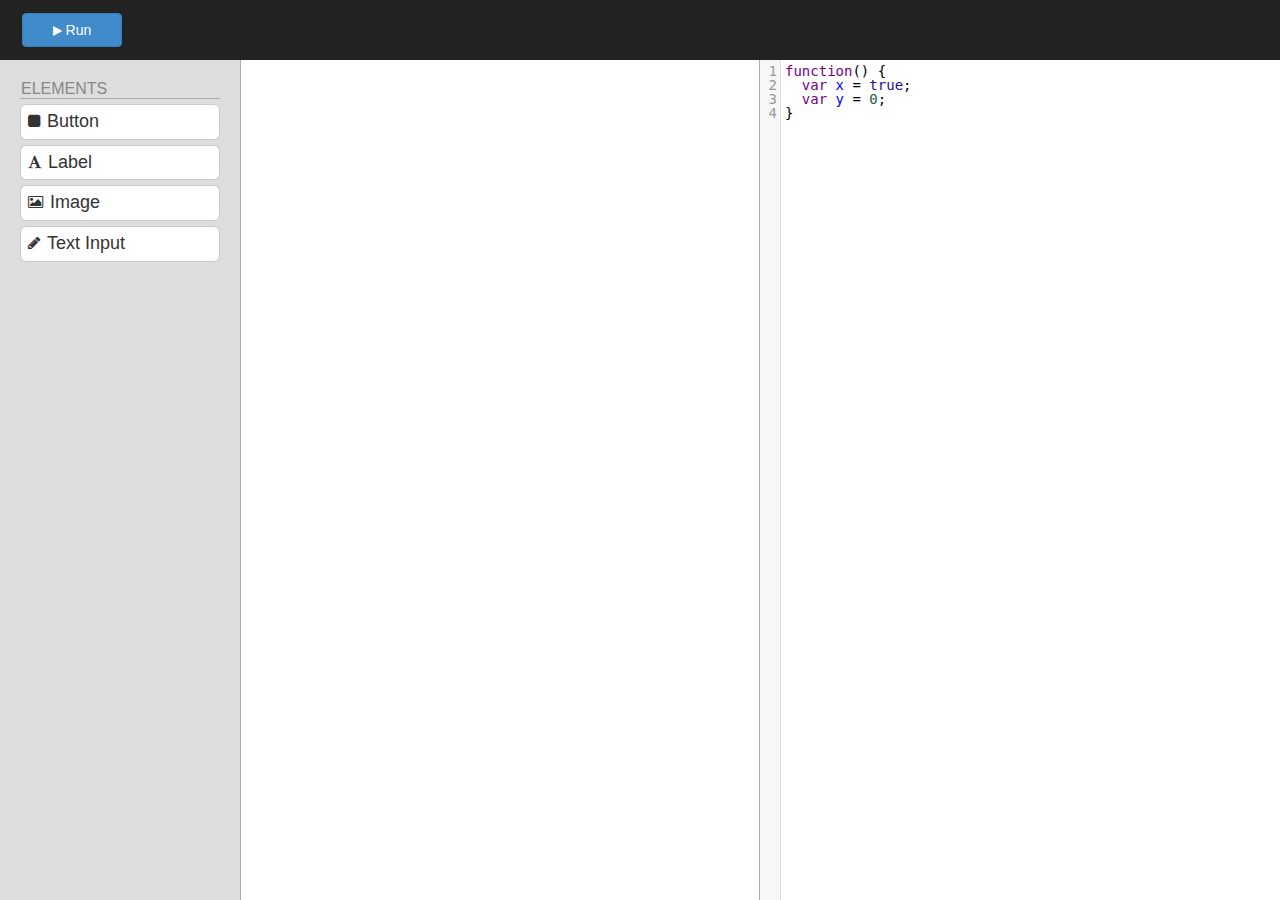
<file: index.html>
<!DOCTYPE html>
<html lang="en">
<head>
    <meta charset="UTF-8">
    <title>App Maker</title>

    <link rel="stylesheet" href="css/style.css" />
    <link rel="stylesheet" href="css/bootstrap.css" />
    <link rel="stylesheet" href="font-awesome/css/font-awesome.min.css" />

    <script type="text/javascript" src="lib/lodash.min.js"></script>
    <script type="text/javascript" src="lib/zepto.min.js"></script>
    <script type="text/javascript" src="src/app.js"></script>

    <script src="lib/codemirror/codemirror.js"></script>
    <link rel="stylesheet" href="lib/codemirror/codemirror.css">
    <script src="lib/codemirror/javascript.js"></script>
</head>
<body>
    <div id="section-toolbar" style="padding:30px;">

        <div class="btn-group">
            <button class="btn btn-primary run" type="button">
                <i class ="fa fa-play"></i> Run
            </button>
        </div>

    </div>
    <div id="section-sidebar">

        <div id="create-elements">
            <h3>Elements</h3>

            <div class="draggable btn btn-default btn-lg" draggable="true" data-element-type="button">
                Button <i class="fa fa-square"></i>
            </div>
            <div class="draggable btn btn-default btn-lg" draggable="true" data-element-type="label">
                Label <i class="fa fa-font"></i>
            </div>
            <div class="draggable btn btn-default btn-lg" draggable="true" data-element-type="image">
                Image <i class = "fa fa-picture-o"></i>
            </div>
            <div class="draggable btn btn-default btn-lg" draggable="true" data-element-type="text">
                Text Input <i class = "fa fa-pencil"></i>
            </div>
        </div>


        <div id="view-properties">
            <h3>IDENTIFIER</h3>
            <input id="view-id" type="text" class="form-control">

            <h3>Properties</h3>

            <div id="properties-container">
            </div>

            <h3>Actions</h3>
            <div id="actions-container">
            </div>
        </div>
    </div>
    <div id="section-editor">
        <div id="section-canvas">
            <div id="current-selection"></div>
        </div>
        <div id="section-code">
        </div>
    </div>
</body>
</html>
</file>
<file: css/style.css>
body {
    background: #fafafa;
    padding: 0;
    margin: 0;
    box-sizing: border-box;
    font: 14pt/1.6 Helvetica, Arial, sans-serif;
}

button, input, select, textarea {
    font: inherit;
}

#section-toolbar {
    padding: 20px;
    background: #222;
    color: #fafafa;
    height: 20px;
}

#section-toolbar .btn.run {
    bottom: 22px;
    right: 8px;
    width: 100px;
    margin-top: 5px;
}

#section-sidebar {
    background: #ddd;
    padding: 20px;
    position: absolute;
    left: 0;
    bottom: 0;
    top: 60px;
    overflow: auto;
    width: 240px;
}

#section-sidebar h3 {
    font-size: 12pt;
    margin: 0;
    color: #888;
    text-transform: uppercase;
    font-weight: normal;
    padding-left: 1px;
    border-bottom: 1px solid #aaa;
}

#view-properties {
    margin-top: 20px;
    display: none;
}

#view-id {
    margin: 5px 0 10px 0;
}

#properties-container {
    margin-bottom: 10px;
}

.property-input {
	width: 90px;
}

#section-editor {
    position: absolute;
    top: 60px;
    bottom: 0;
    left: 240px;
    right: 0;
}

#section-canvas {
    padding: 20px;
    position: absolute;
    top: 0;
    bottom: 0;
    width: 50%;
    background: #fff;
    border-left: 1px solid #aaa;
    border-right: 1px solid #aaa;
    overflow: hidden;
    font-size: 16pt;
}

img.element {
    background: url('placeholder.png') no-repeat center #eee;
}

#section-canvas .element {
    position: absolute;
    z-index: 25;
}

#section-canvas .element.selected {
    z-index: 100;
}

#current-selection {
    position: absolute;
    border: 2px dotted green;
    display: none;
    z-index: 50;
}

#section-code {
    padding: 0px;
    position: absolute;
    top: 0;
    bottom: 0;
    right: 0;
    width: 50%;
    background: #ddd;
}

#create-elements .btn {
    margin-top:5px;
    width:200px;
    padding: 5px;
    text-align: left;
}

#create-elements .btn i {
    float: left;
    margin-top: 4px;
    margin-left: 2px;
    margin-right: 7px;
}

#sidebutton {
    padding-top:8px;
}

.fa {
    font-size:0.8em;
}
</file>
<file: lib/codemirror/codemirror.css>
/* BASICS */

.CodeMirror {
  /* Set height, width, borders, and global font properties here */
  font-family: monospace;
  height: 100%;
}
.CodeMirror-scroll {
  /* Set scrolling behaviour here */
  overflow: auto;
}

/* PADDING */

.CodeMirror-lines {
  padding: 4px 0; /* Vertical padding around content */
}
.CodeMirror pre {
  padding: 0 4px; /* Horizontal padding of content */
}

.CodeMirror-scrollbar-filler, .CodeMirror-gutter-filler {
  background-color: white; /* The little square between H and V scrollbars */
}

/* GUTTER */

.CodeMirror-gutters {
  border-right: 1px solid #ddd;
  background-color: #f7f7f7;
  white-space: nowrap;
}
.CodeMirror-linenumbers {}
.CodeMirror-linenumber {
  padding: 0 3px 0 5px;
  min-width: 20px;
  text-align: right;
  color: #999;
}

/* CURSOR */

.CodeMirror div.CodeMirror-cursor {
  border-left: 1px solid black;
  z-index: 3;
}
/* Shown when moving in bi-directional text */
.CodeMirror div.CodeMirror-secondarycursor {
  border-left: 1px solid silver;
}
.CodeMirror.cm-keymap-fat-cursor div.CodeMirror-cursor {
  width: auto;
  border: 0;
  background: #7e7;
  z-index: 1;
}
/* Can style cursor different in overwrite (non-insert) mode */
.CodeMirror div.CodeMirror-cursor.CodeMirror-overwrite {}

.cm-tab { display: inline-block; }

/* DEFAULT THEME */

.cm-s-default .cm-keyword {color: #708;}
.cm-s-default .cm-atom {color: #219;}
.cm-s-default .cm-number {color: #164;}
.cm-s-default .cm-def {color: #00f;}
.cm-s-default .cm-variable {color: black;}
.cm-s-default .cm-variable-2 {color: #05a;}
.cm-s-default .cm-variable-3 {color: #085;}
.cm-s-default .cm-property {color: black;}
.cm-s-default .cm-operator {color: black;}
.cm-s-default .cm-comment {color: #a50;}
.cm-s-default .cm-string {color: #a11;}
.cm-s-default .cm-string-2 {color: #f50;}
.cm-s-default .cm-meta {color: #555;}
.cm-s-default .cm-qualifier {color: #555;}
.cm-s-default .cm-builtin {color: #30a;}
.cm-s-default .cm-bracket {color: #997;}
.cm-s-default .cm-tag {color: #170;}
.cm-s-default .cm-attribute {color: #00c;}
.cm-s-default .cm-header {color: blue;}
.cm-s-default .cm-quote {color: #090;}
.cm-s-default .cm-hr {color: #999;}
.cm-s-default .cm-link {color: #00c;}

.cm-negative {color: #d44;}
.cm-positive {color: #292;}
.cm-header, .cm-strong {font-weight: bold;}
.cm-em {font-style: italic;}
.cm-link {text-decoration: underline;}

.cm-s-default .cm-error {color: #f00;}
.cm-invalidchar {color: #f00;}

div.CodeMirror span.CodeMirror-matchingbracket {color: #0f0;}
div.CodeMirror span.CodeMirror-nonmatchingbracket {color: #f22;}
.CodeMirror-activeline-background {background: #e8f2ff;}

/* STOP */

/* The rest of this file contains styles related to the mechanics of
   the editor. You probably shouldn't touch them. */

.CodeMirror {
  line-height: 1;
  position: relative;
  overflow: hidden;
  background: white;
  color: black;
}

.CodeMirror-scroll {
  /* 30px is the magic margin used to hide the element's real scrollbars */
  /* See overflow: hidden in .CodeMirror */
  margin-bottom: -30px; margin-right: -30px;
  padding-bottom: 30px; padding-right: 30px;
  height: 100%;
  outline: none; /* Prevent dragging from highlighting the element */
  position: relative;
  -moz-box-sizing: content-box;
  box-sizing: content-box;
}
.CodeMirror-sizer {
  position: relative;
}

/* The fake, visible scrollbars. Used to force redraw during scrolling
   before actuall scrolling happens, thus preventing shaking and
   flickering artifacts. */
.CodeMirror-vscrollbar, .CodeMirror-hscrollbar, .CodeMirror-scrollbar-filler, .CodeMirror-gutter-filler {
  position: absolute;
  z-index: 6;
  display: none;
}
.CodeMirror-vscrollbar {
  right: 0; top: 0;
  overflow-x: hidden;
  overflow-y: scroll;
}
.CodeMirror-hscrollbar {
  bottom: 0; left: 0;
  overflow-y: hidden;
  overflow-x: scroll;
}
.CodeMirror-scrollbar-filler {
  right: 0; bottom: 0;
}
.CodeMirror-gutter-filler {
  left: 0; bottom: 0;
}

.CodeMirror-gutters {
  position: absolute; left: 0; top: 0;
  padding-bottom: 30px;
  z-index: 3;
}
.CodeMirror-gutter {
  white-space: normal;
  height: 100%;
  -moz-box-sizing: content-box;
  box-sizing: content-box;
  padding-bottom: 30px;
  margin-bottom: -32px;
  display: inline-block;
  /* Hack to make IE7 behave */
  *zoom:1;
  *display:inline;
}
.CodeMirror-gutter-elt {
  position: absolute;
  cursor: default;
  z-index: 4;
}

.CodeMirror-lines {
  cursor: text;
}
.CodeMirror pre {
  /* Reset some styles that the rest of the page might have set */
  -moz-border-radius: 0; -webkit-border-radius: 0; border-radius: 0;
  border-width: 0;
  background: transparent;
  font-family: inherit;
  font-size: inherit;
  margin: 0;
  white-space: pre;
  word-wrap: normal;
  line-height: inherit;
  color: inherit;
  z-index: 2;
  position: relative;
  overflow: visible;
}
.CodeMirror-wrap pre {
  word-wrap: break-word;
  white-space: pre-wrap;
  word-break: normal;
}
.CodeMirror-code pre {
  border-right: 30px solid transparent;
  width: -webkit-fit-content;
  width: -moz-fit-content;
  width: fit-content;
}
.CodeMirror-wrap .CodeMirror-code pre {
  border-right: none;
  width: auto;
}
.CodeMirror-linebackground {
  position: absolute;
  left: 0; right: 0; top: 0; bottom: 0;
  z-index: 0;
}

.CodeMirror-linewidget {
  position: relative;
  z-index: 2;
  overflow: auto;
}

.CodeMirror-widget {}

.CodeMirror-wrap .CodeMirror-scroll {
  overflow-x: hidden;
}

.CodeMirror-measure {
  position: absolute;
  width: 100%;
  height: 0;
  overflow: hidden;
  visibility: hidden;
}
.CodeMirror-measure pre { position: static; }

.CodeMirror div.CodeMirror-cursor {
  position: absolute;
  visibility: hidden;
  border-right: none;
  width: 0;
}
.CodeMirror-focused div.CodeMirror-cursor {
  visibility: visible;
}

.CodeMirror-selected { background: #d9d9d9; }
.CodeMirror-focused .CodeMirror-selected { background: #d7d4f0; }

.cm-searching {
  background: #ffa;
  background: rgba(255, 255, 0, .4);
}

/* IE7 hack to prevent it from returning funny offsetTops on the spans */
.CodeMirror span { *vertical-align: text-bottom; }

@media print {
  /* Hide the cursor when printing */
  .CodeMirror div.CodeMirror-cursor {
    visibility: hidden;
  }
}
</file>
